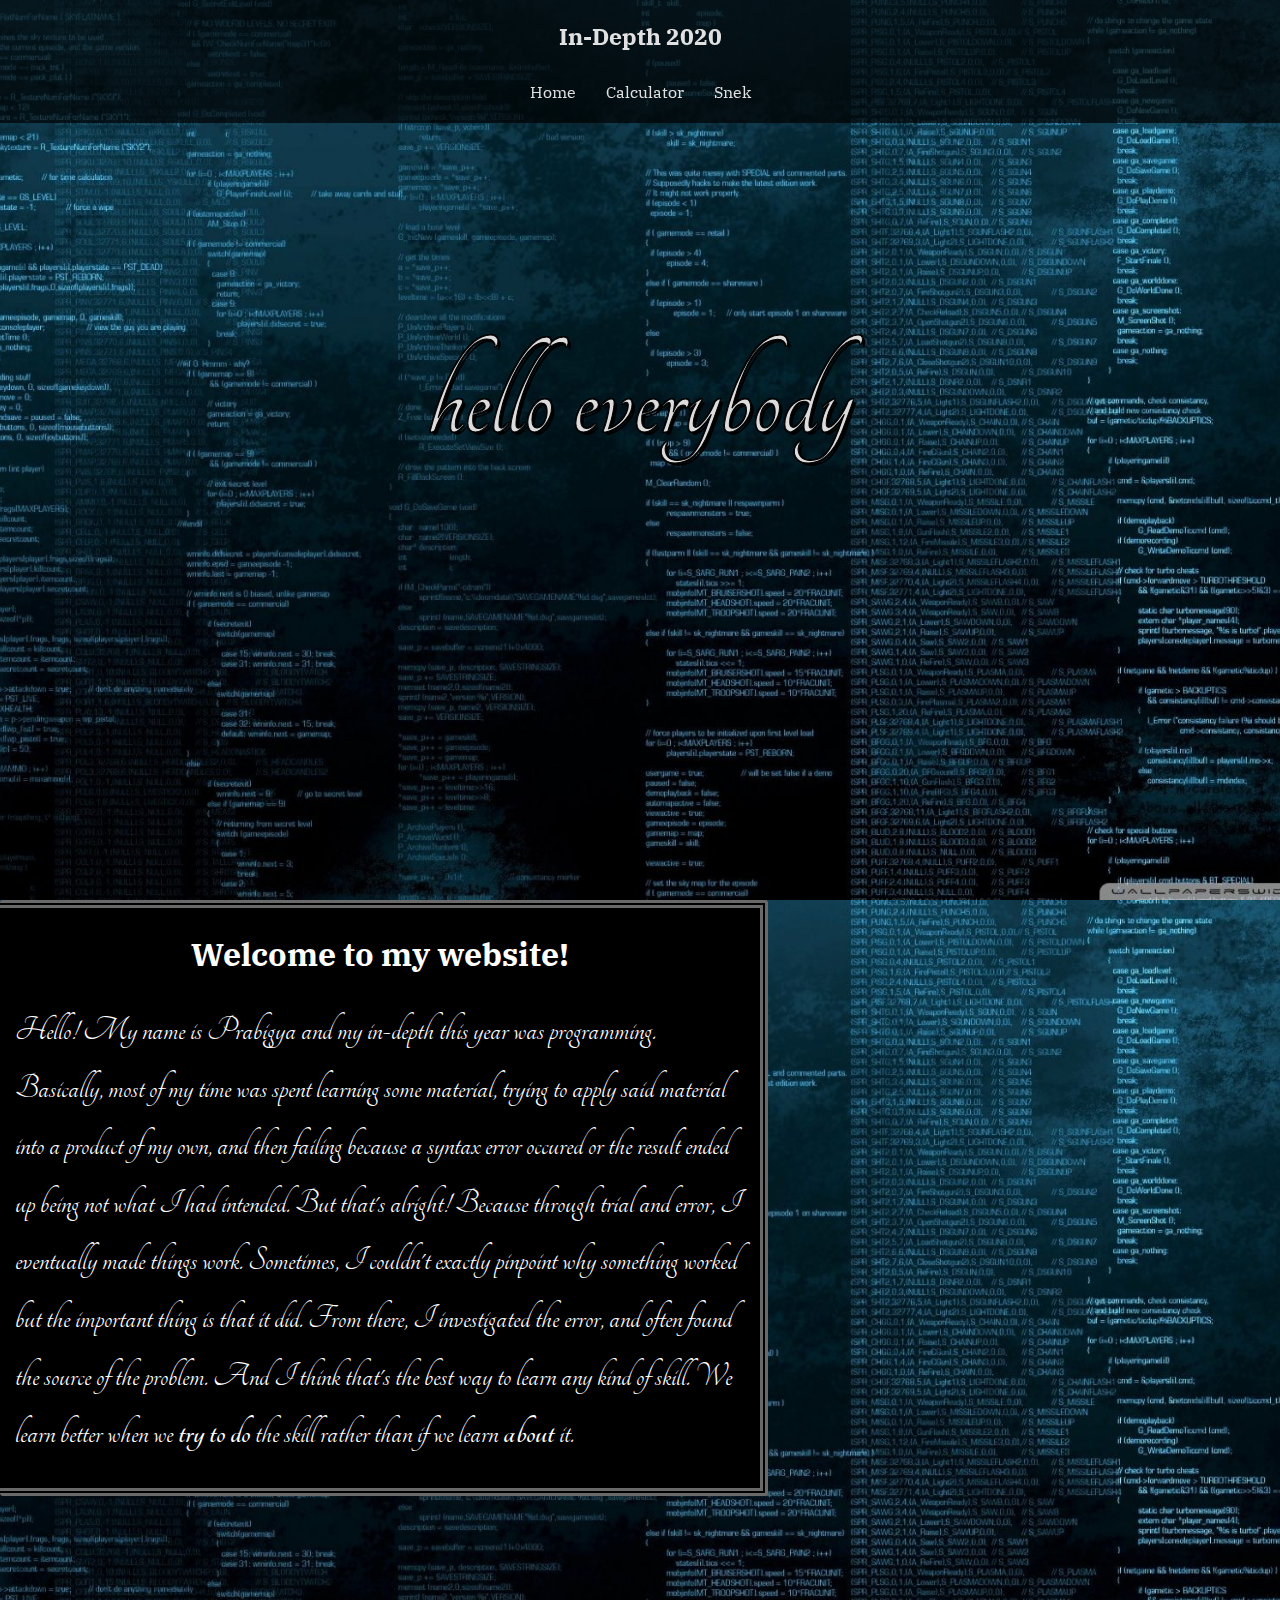
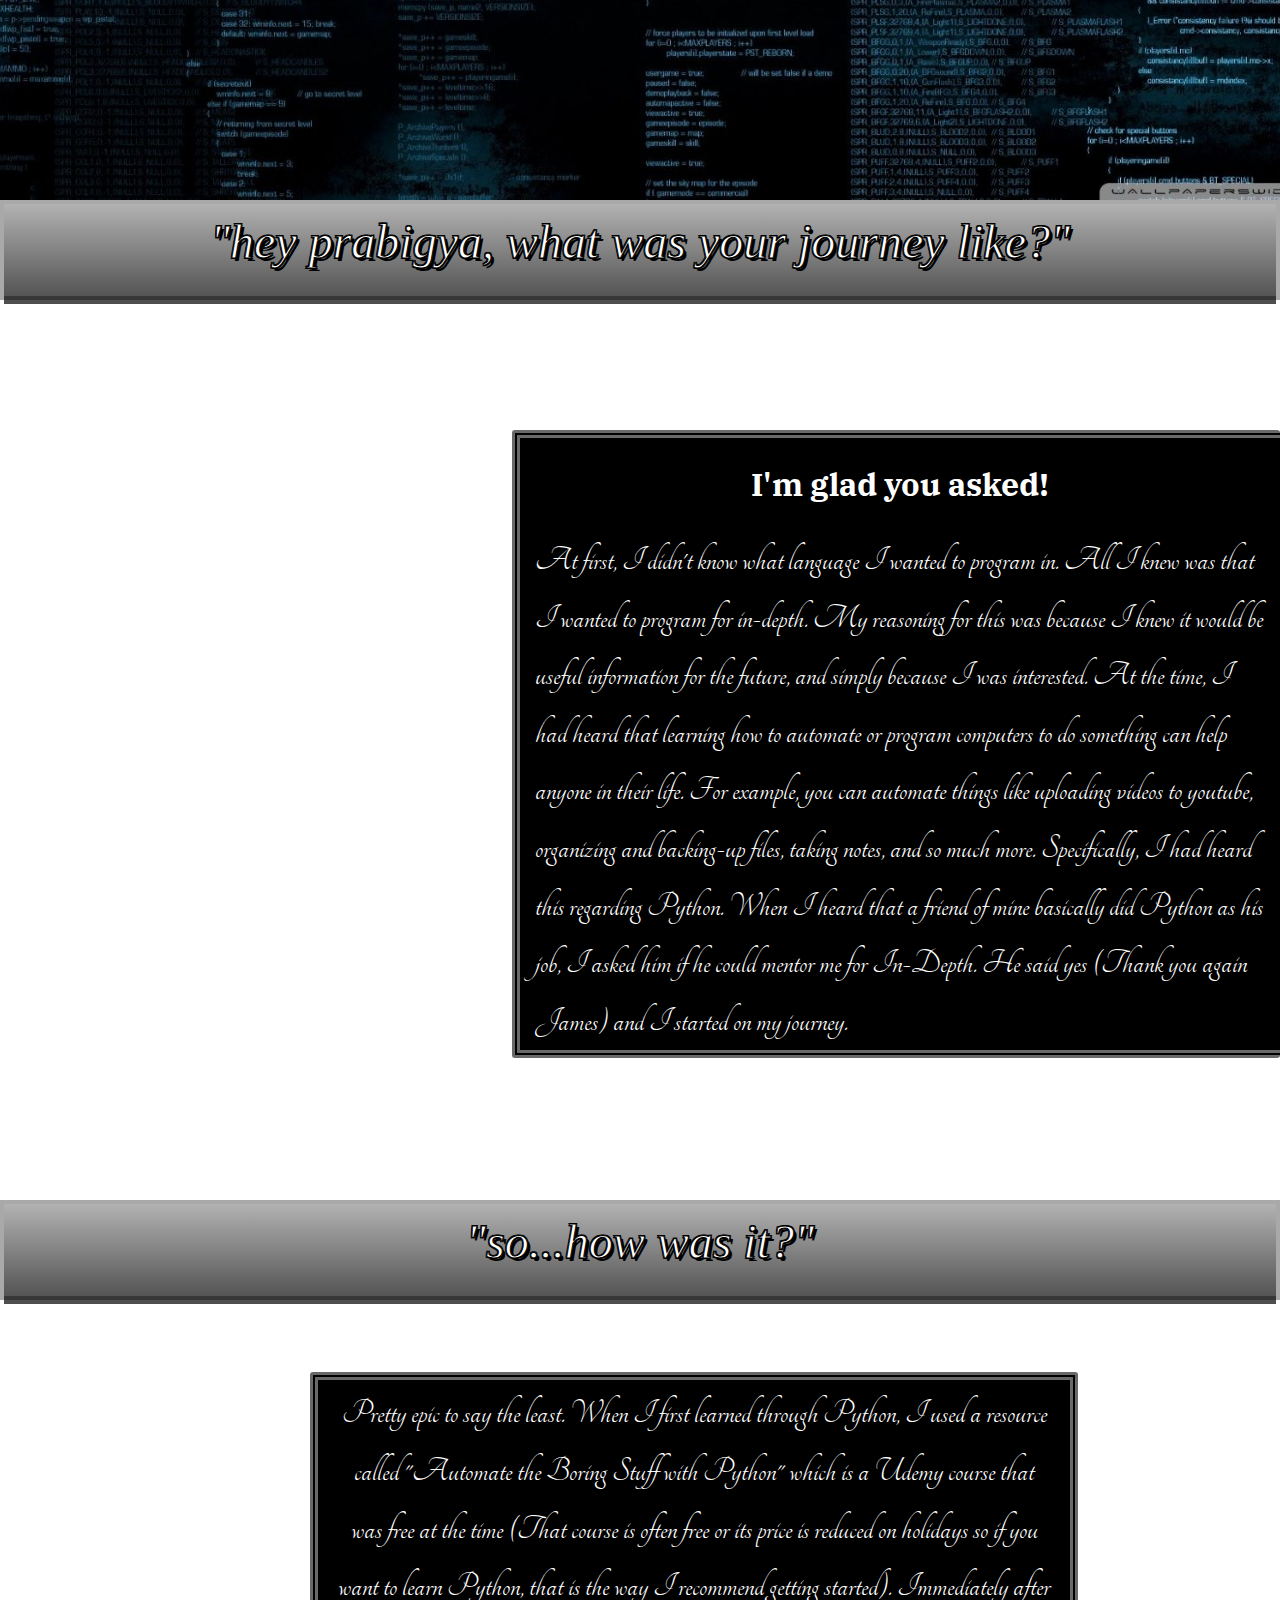
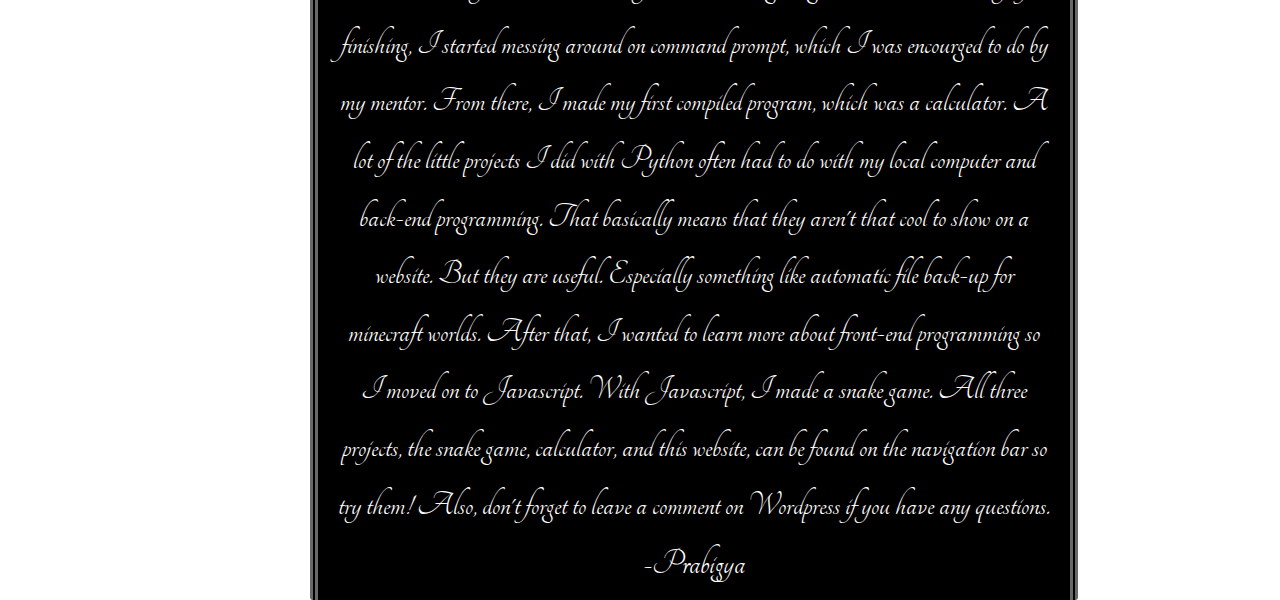
<file: index.html>
<!doctype html>
<html>
<head>
    <link rel = "stylesheet"
          type= "text/css"
          href= "stylesheets.css">
    
    <script src= "scripts.js"></script>
    
    <meta name="viewport" content="width=device-width, initial-scale=1">
    <title>Prabigya's In-Depth 2020</title>
    <link href="https://fonts.googleapis.com/css?family=IBM+Plex+Serif&display=swap"           rel="stylesheet">
    <link rel="stylesheet"
          href="https://fonts.googleapis.com/css?family=Tangerine">
    <link rel="icon" href="myicon.png">
    
</head>
<body>
    
    <header id="bang" class="header">
		<h1 class="logo"><a href="index.html">In-Depth 2020</a></h1>
      <ul class="main-nav">
          <li><a href="index.html">Home</a></li>
          <li><a href="calculator.html">Calculator</a></li>
          <li><a href="snek.html">Snek</a></li>
      </ul>
	</header> 


    <div id="pow" class="foregroundpicture">
        <div class="optext"> hello everybody</div>
    </div>

<div>
    <div class="parallax">
    </div>
 </div>
    
    
<div class="leftboxes">
  <h1 style="text-align: center">Welcome to my website!</h1>
    <div style="font-size: 36px; font-family: 'Tangerine'">
            
     Hello! My name is Prabigya and my in-depth this year was programming. Basically, most of my time was spent learning some material, trying to apply said material into a product of my own, and then failing because a syntax error occured or the result ended up being not what I had intended. But that's alright! Because through trial and error, I eventually made things work. Sometimes, I couldn't exactly pinpoint why something worked but the important thing is that it did. From there, I investigated the error, and often found the source of the problem. And I think that's the best way to learn any kind of skill. We learn better when we <span style="font-weight: 600;">try to do</span> the skill rather than if we learn <span style="font-weight: 600;">about</span> it. 
    </div> 
    <br>
</div>

<div class="parallax"></div>
    
 <div class="nani">
     <div class="nani1">
        "hey prabigya, what was your journey like?"
     </div>
    <br><br><br><br>
    </div>
     <div class="rightboxes">
         <h1 style="text-align: center">I'm glad you asked!</h1>
           <div style="font-size: 36px; font-family: 'Tangerine'">    
         At first, I didn't know what language I wanted to program in. All I knew was that I wanted to program for in-depth. My reasoning for this was because I knew it would be useful information for the future, and simply because I was interested. At the time, I had heard that learning how to automate or program computers to do something can help anyone in their life. For example, you can automate things like uploading videos to youtube, organizing and backing-up files, taking notes, and so much more. Specifically, I had heard this regarding Python. When I heard that a friend of mine basically did Python as his job, I asked him if he could mentor me for In-Depth. He said yes (Thank you again James) and I started on my journey.
        </div>
    </div>
    
    <div class="parallax1"></div>
    
 <div class="nani">
     <div class="nani1">
        "so...how was it?"
     </div>
     <br><br><br><br>
    </div>

    <div class="foregroundpicture1">
     <div class="midboxes" >
     <div style="font-size: 36px; font-family: 'Tangerine';">    
       Pretty epic to say the least. When I first learned through Python, I used a resource called "Automate the Boring Stuff with Python" which is a Udemy course that was free at the time (That course is often free or its price is reduced on holidays so if you want to learn Python, that is the way I recommend getting started). Immediately after finishing, I started messing around on command prompt, which I was encourged to do by my mentor. From there, I made my first compiled program, which was a calculator. A lot of the little projects I did with Python often had to do with my local computer and back-end programming. That basically means that they aren't that cool to show on a website. But they are useful. Especially something like automatic file back-up for minecraft worlds. After that, I wanted to learn more about front-end programming so I moved on to Javascript. With Javascript, I made a snake game. All three projects, the snake game, calculator, and this website, can be found on the navigation bar so try them! Also, don't forget to leave a comment on Wordpress if you have any questions.
         <br>
         <span style="font-size: 38px; ">-Prabigya</span>
        </div>
    </div>
    </div>
    
   
</body>
</html>
</file>
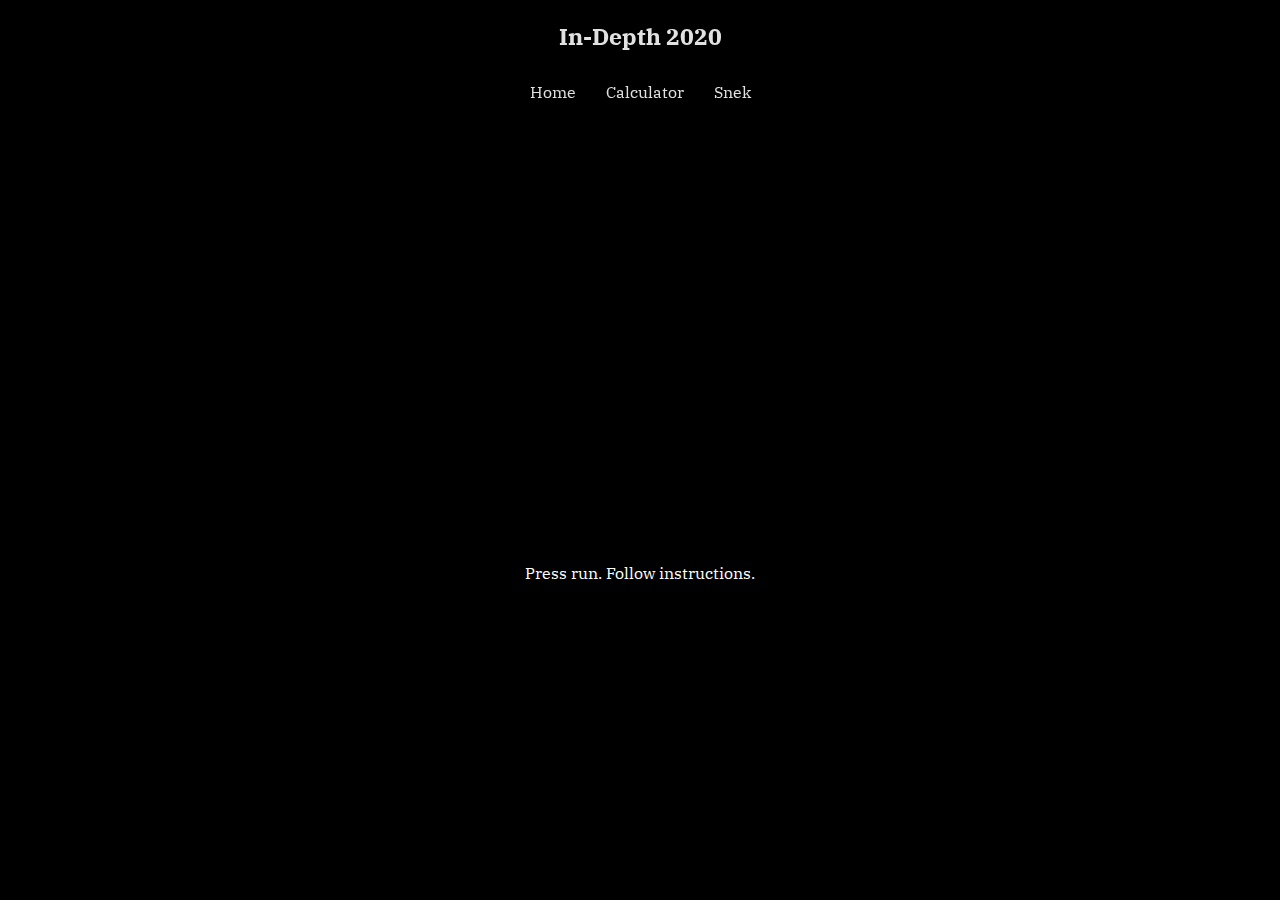
<file: calculator.html>
<!doctype html>
<html>
<head>
    <link rel = "stylesheet"
          type= "text/css"
          href= "stylesheets.css">
    
    <script src= "scripts.js"></script>
    
    <meta name="viewport" content="width=device-width, initial-scale=1">
    <title>Prabigya's Snek Game</title>
    <link href="https://fonts.googleapis.com/css?family=IBM+Plex+Serif&display=swap"           rel="stylesheet">
    <link rel="stylesheet"
          href="https://fonts.googleapis.com/css?family=Tangerine">
    <link rel="icon" href="myicon.png">
    
</head>
<body style="background-color: black">
    
    <header id="bang" class="header">
		<h1 class="logo"><a href="index.html">In-Depth 2020</a></h1>
      <ul class="main-nav">
          <li><a href="index.html">Home</a></li>
          <li><a href="calculator.html">Calculator</a></li>
          <li><a href="snek.html">Snek</a></li>
      </ul>
	</header> 
    <br><br><br><br><br><br>
    
    <iframe height="400px" width="80%" src="https://repl.it/repls/GullibleSmugAstronomy?lite=true" scrolling="no" frameborder="no" allowtransparency="true" allowfullscreen="true" sandbox="allow-forms allow-pointer-lock allow-popups allow-same-origin allow-scripts allow-modals"></iframe>
    
    <div style="text-align: center; color: white;">
    Press run. Follow instructions.
    </div>


</body>
</html>
</file>
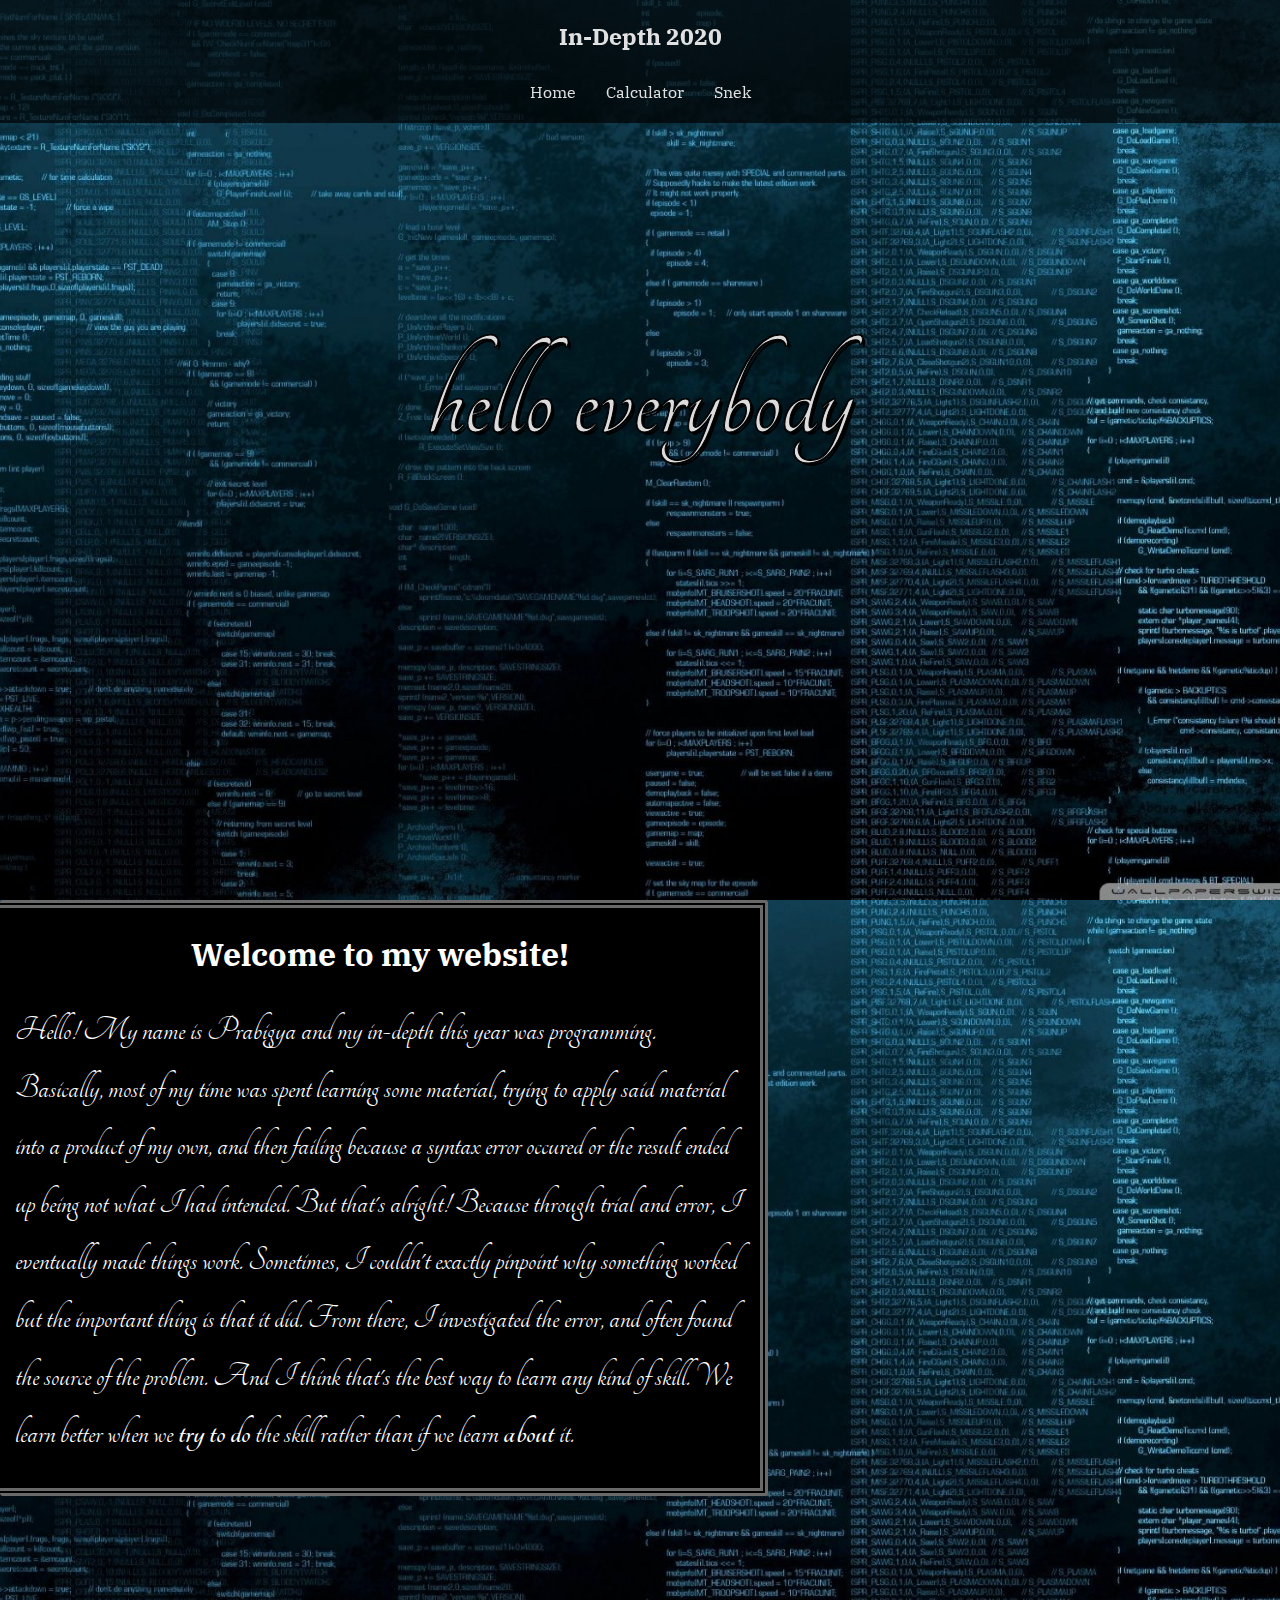
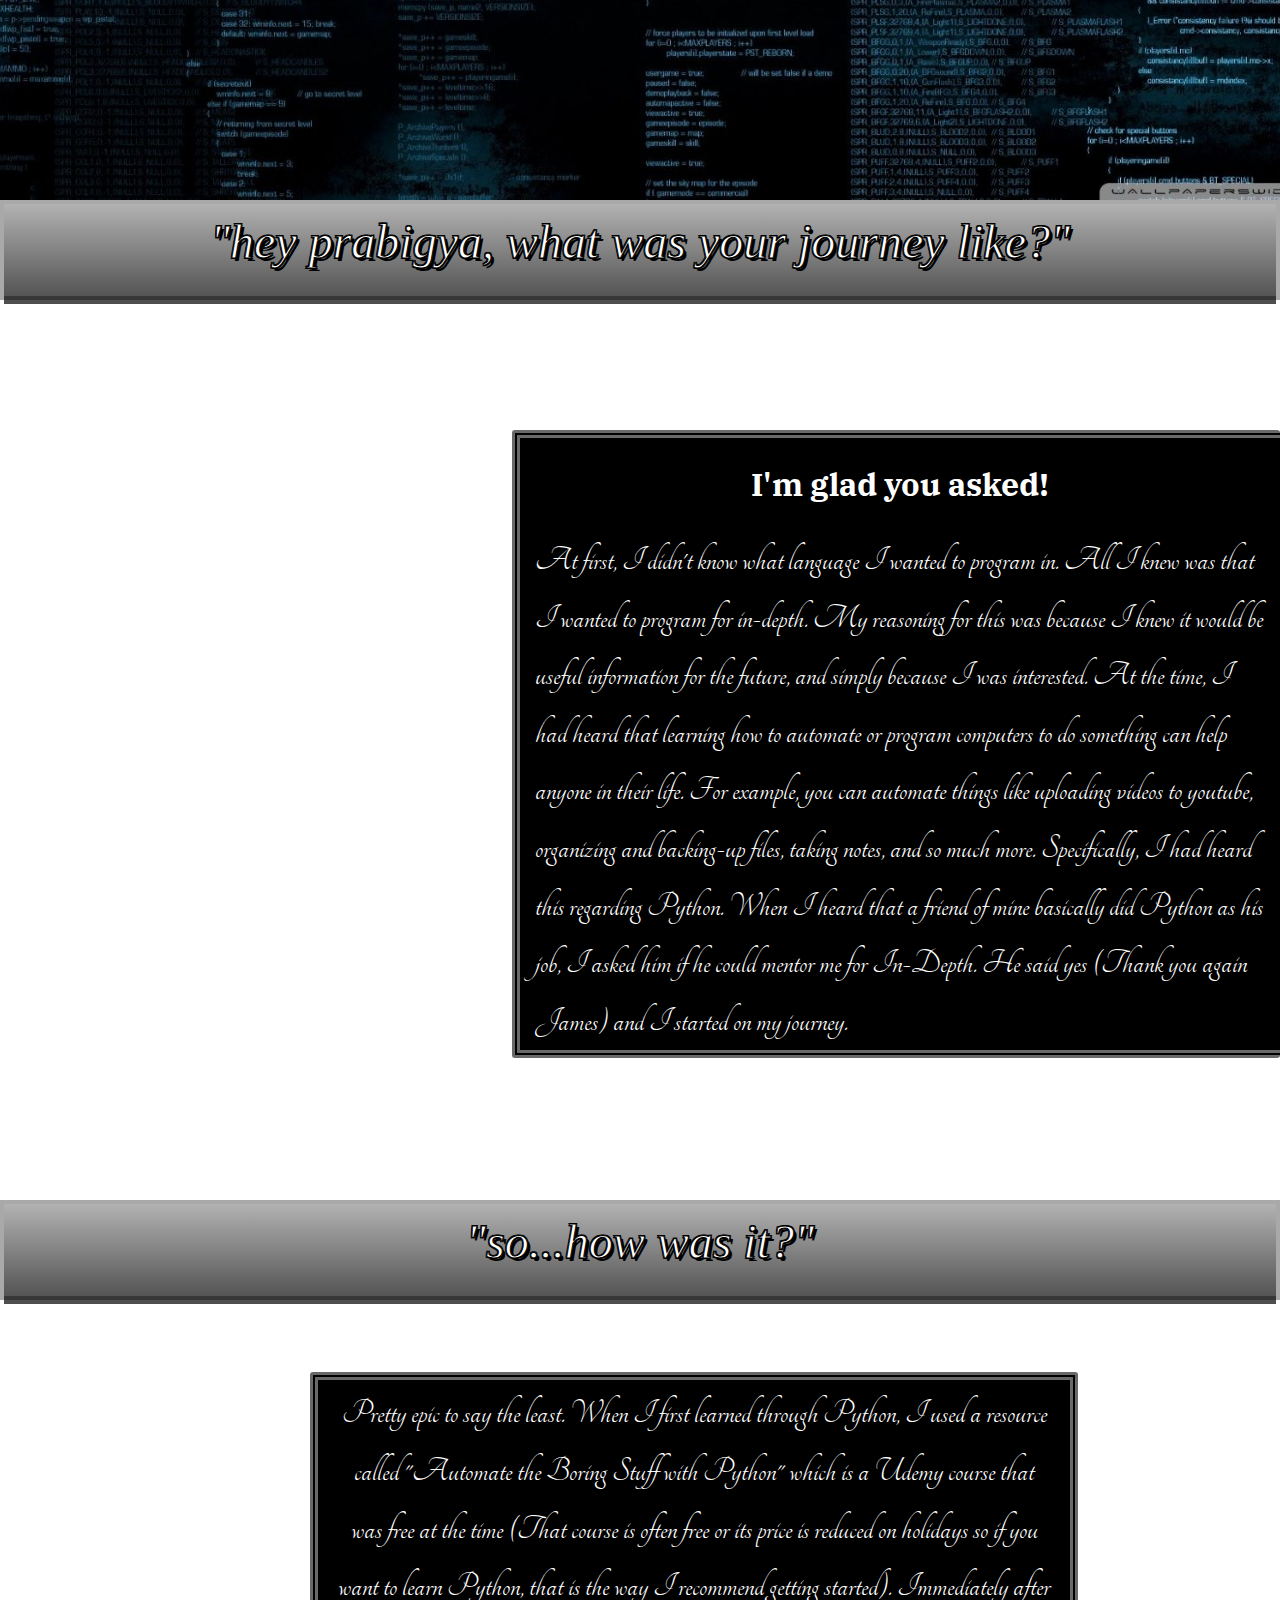
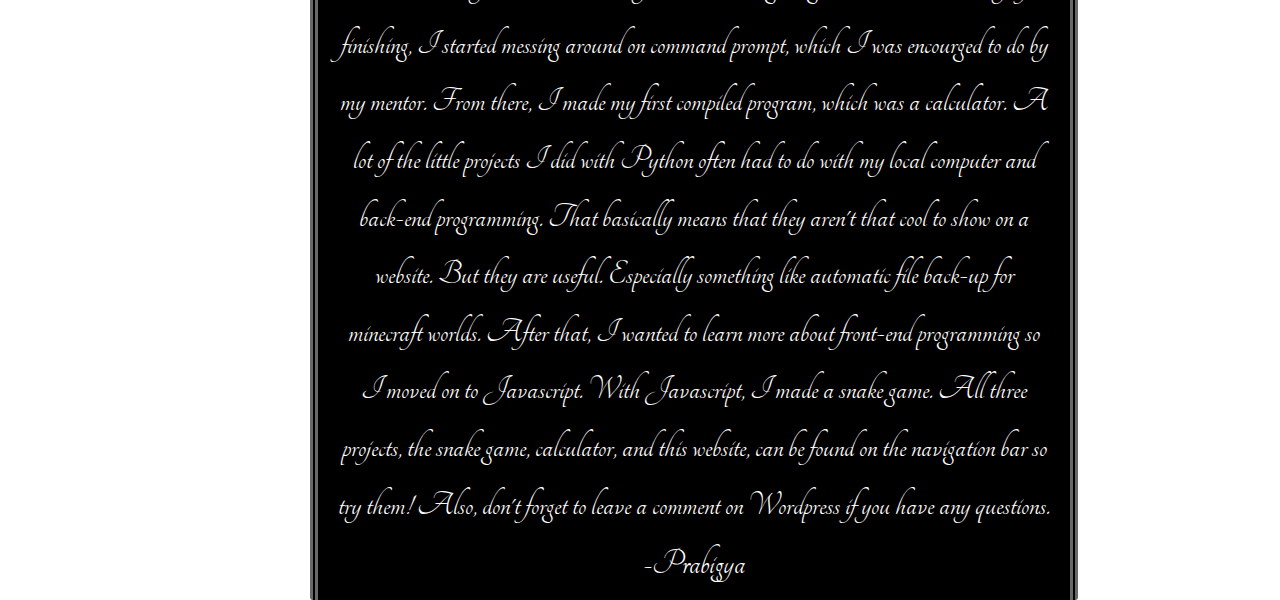
<file: main.html>
<!doctype html>
<html>
<head>
    <link rel = "stylesheet"
          type= "text/css"
          href= "stylesheets.css">
    
    <script src= "scripts.js"></script>
    
    <meta name="viewport" content="width=device-width, initial-scale=1">
    <title>Prabigya's In-Depth 2020</title>
    <link href="https://fonts.googleapis.com/css?family=IBM+Plex+Serif&display=swap"           rel="stylesheet">
    <link rel="stylesheet"
          href="https://fonts.googleapis.com/css?family=Tangerine">
    <link rel="icon" href="myicon.png">
    
</head>
<body>
    
    <header id="bang" class="header">
		<h1 class="logo"><a href="main.html">In-Depth 2020</a></h1>
      <ul class="main-nav">
          <li><a href="main.html">Home</a></li>
          <li><a href="calculator.html">Calculator</a></li>
          <li><a href="snek.html">Snek</a></li>
      </ul>
	</header> 


    <div id="pow" class="foregroundpicture">
        <div class="optext"> hello everybody</div>
    </div>

<div>
    <div class="parallax">
    </div>
 </div>
    
    
<div class="leftboxes">
  <h1 style="text-align: center">Welcome to my website!</h1>
    <div style="font-size: 36px; font-family: 'Tangerine'">
            
     Hello! My name is Prabigya and my in-depth this year was programming. Basically, most of my time was spent learning some material, trying to apply said material into a product of my own, and then failing because a syntax error occured or the result ended up being not what I had intended. But that's alright! Because through trial and error, I eventually made things work. Sometimes, I couldn't exactly pinpoint why something worked but the important thing is that it did. From there, I investigated the error, and often found the source of the problem. And I think that's the best way to learn any kind of skill. We learn better when we <span style="font-weight: 600;">try to do</span> the skill rather than if we learn <span style="font-weight: 600;">about</span> it. 
    </div> 
    <br>
</div>

<div class="parallax"></div>
    
 <div class="nani">
     <div class="nani1">
        "hey prabigya, what was your journey like?"
     </div>
    <br><br><br><br>
    </div>
     <div class="rightboxes">
         <h1 style="text-align: center">I'm glad you asked!</h1>
           <div style="font-size: 36px; font-family: 'Tangerine'">    
         At first, I didn't know what language I wanted to program in. All I knew was that I wanted to program for in-depth. My reasoning for this was because I knew it would be useful information for the future, and simply because I was interested. At the time, I had heard that learning how to automate or program computers to do something can help anyone in their life. For example, you can automate things like uploading videos to youtube, organizing and backing-up files, taking notes, and so much more. Specifically, I had heard this regarding Python. When I heard that a friend of mine basically did Python as his job, I asked him if he could mentor me for In-Depth. He said yes (Thank you again James) and I started on my journey.
        </div>
    </div>
    
    <div class="parallax1"></div>
    
 <div class="nani">
     <div class="nani1">
        "so...how was it?"
     </div>
     <br><br><br><br>
    </div>

    <div class="foregroundpicture1">
     <div class="midboxes" >
     <div style="font-size: 36px; font-family: 'Tangerine';">    
       Pretty epic to say the least. When I first learned through Python, I used a resource called "Automate the Boring Stuff with Python" which is a Udemy course that was free at the time (That course is often free or its price is reduced on holidays so if you want to learn Python, that is the way I recommend getting started). Immediately after finishing, I started messing around on command prompt, which I was encourged to do by my mentor. From there, I made my first compiled program, which was a calculator. A lot of the little projects I did with Python often had to do with my local computer and back-end programming. That basically means that they aren't that cool to show on a website. But they are useful. Especially something like automatic file back-up for minecraft worlds. After that, I wanted to learn more about front-end programming so I moved on to Javascript. With Javascript, I made a snake game. All three projects, the snake game, calculator, and this website, can be found on the navigation bar so try them! Also, don't forget to leave a comment on Wordpress if you have any questions.
         <br>
         <span style="font-size: 38px; ">-Prabigya</span>
        </div>
    </div>
    </div>
    
   
</body>
</html>
</file>
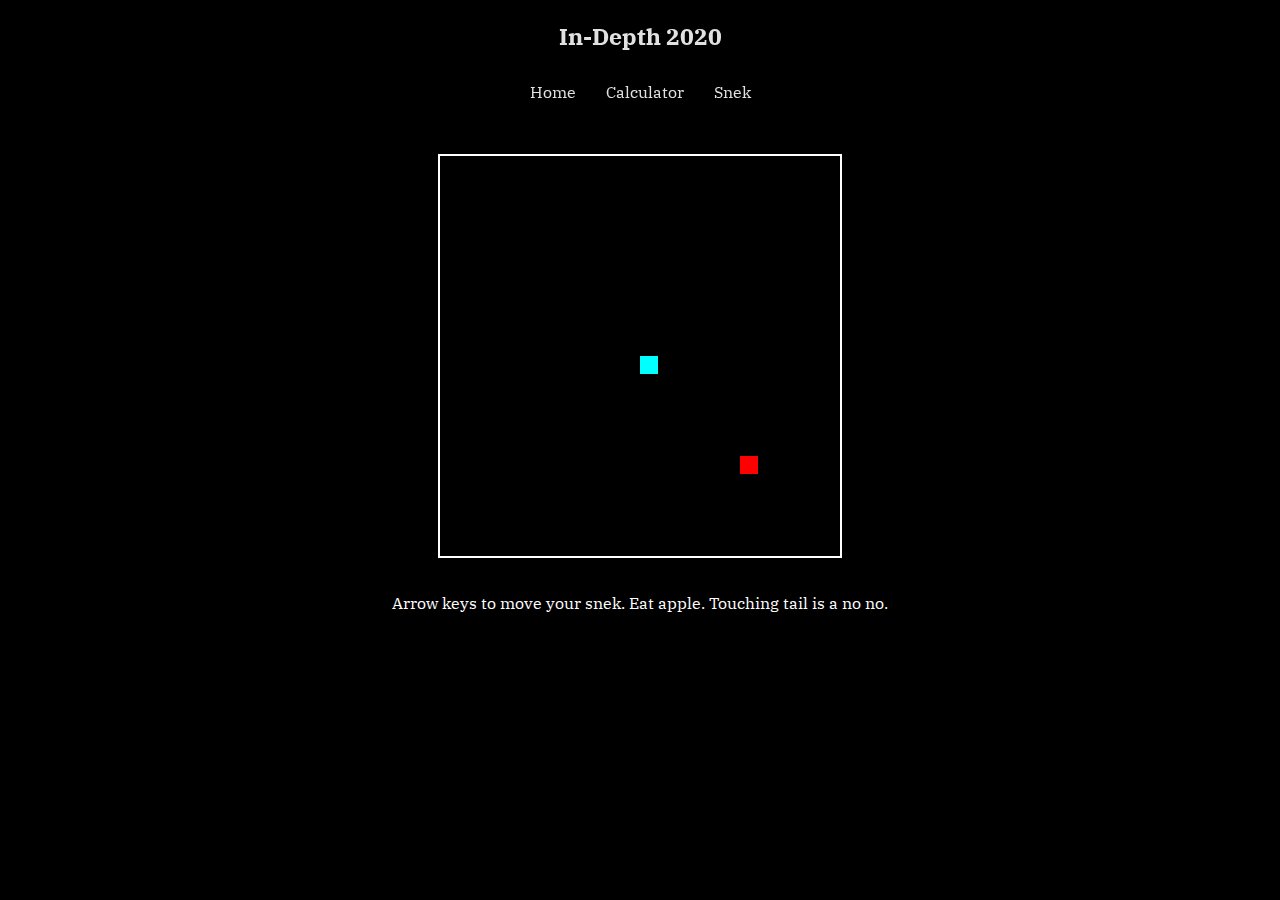
<file: snek.html>
<!doctype html>
<html>
<head>
    <link rel = "stylesheet"
          type= "text/css"
          href= "stylesheets.css">
    
    <script src= "scripts.js"></script>
    
    <meta name="viewport" content="width=device-width, initial-scale=1">
    <title>Prabigya's Snek Game</title>
    <link href="https://fonts.googleapis.com/css?family=IBM+Plex+Serif&display=swap"           rel="stylesheet">
    <link rel="stylesheet"
          href="https://fonts.googleapis.com/css?family=Tangerine">
    <link rel="icon" href="myicon.png">
    
</head>
<body style="background-color: black">
    
    <header id="bang" class="header">
		<h1 class="logo"><a href="index.html">In-Depth 2020</a></h1>
      <ul class="main-nav">
          <li><a href="index.html">Home</a></li>
          <li><a href="calculator.html">Calculator</a></li>
          <li><a href="snek.html">Snek</a></li>
      </ul>
	</header> 
    <br><br><br><br><br><br>
    <canvas id="gc" width="400" height="400"></canvas>
    <br><br>
    <div style="color: white; text-align: center;">
    Arrow keys to move your snek.
    Eat apple.
    Touching tail is a no no.
    </div>


</body>
</html>
</file>
<file: stylesheets.css>
div{ 
    display: block;
}

body, html {
  height: 100%;
  width: 100%;
}


body {

margin: auto;
color: black;
text-align: center;
font-family: 'IBM Plex Serif',serif;
}


.food {
background-color: black;
color: white;
margin: auto;
padding: 100;
width: 85%;
height: 10%;
background-image: linear-gradient(rgba(255,255,255,0), rgba(255,255,255,.3), rgba(255,255,255,1));
}


.parallax {
  background-image: url(wow.jpg);
  height: 100%; 
  background-attachment: fixed;
  background-position: center;
  background-repeat: no-repeat;
  background-size: cover;
}

.parallax1 {
  background-image: url(background.jpeg);
  height: 100%; 
  background-attachment: fixed;
  background-position: center;
  background-repeat: no-repeat;
  background-size: cover;
}

.parallax2 {
  background-image: url(food10.jpg);
  height: 100%; 
  background-attachment: fixed;
  background-position: center;
  background-repeat: no-repeat;
  background-size: cover;
  z-index: -3; 
  position: relative;  
}


.foregroundpicture{
  background-image: url(wow.jpg);
  height: 100%; 
  background-attachment: fixed;
  background-position: center;
  background-repeat: no-repeat;
  background-size: cover;
  z-index: -3; 
}

.foregroundpicture1{
  background-image: url(1a.jpg);
  height: 100%; 
  background-attachment: fixed;
  background-position: center;
  background-repeat: no-repeat;
  background-size: cover;
  z-index: -3; 
  position: relative;   
}

.foregroundpicture p{
  z-index: 1;
}

.foregroundpicture1 p{
  z-index: 1;
}

.midbox{
    width: 60%;
    background-color: black;
    text-align: center;
    color: white;
    margin: 0;
    padding: 5px 20px;
    border-width: 8px;
    border-style: double;
    border-radius: 3PX;
    border-color: dimgray;
    position: absolute;
    z-index: 1;
    top: 50%;
    left: 50%;
    transform: translate(-50%, -50%);
    font-size: 36px; 
    font-family: 'Tangerine';
}

.optext {
 text-align: center;
 font-size: 128px;
 font-family: 'Tangerine' , cursive;
 margin-top: 0;
 padding-top: 300px;
 -webkit-text-stroke: 1px black;
   color: gainsboro;
   text-shadow:
       3px 3px 0 #000,
       -1px -1px 0 #000,  
       1px -1px 0 #000,
       -1px 1px 0 #000,
       1px 1px 0 #000;
}

@media only screen and (max-device-width: 1366px) {
  
    .parallax {
    background-attachment: scroll;
  }
}

.leftboxes {
    width: 60%;
    height: auto;
    background-color: black;
    text-align: left;
    color: white;
    margin: 0;
    border-radius: 3PX;
    border-color: dimgray;
    padding: 0px 15px;
    float: left;
    border-width: 8px;
    border-left-width: 0px;
    border-style: double;
    position: absolute;
    
}


.rightboxes {
    width: 60%;
    height: auto;
    background-color: black;
    text-align: left;
    color: white;
    border-radius: 3PX;
    border-color: dimgray;
    padding: 0px 15px;
    float: right;
    border-width: 8px;
    border-right-width: 0px;
    border-style: double;
    margin-top: 130px;
}


.midboxes {
    width: 60%;
    background-color: black;
    text-align: center;
    color: white;
    margin: 0;
    float: left;
    padding: 5px 20px;
    border-width: 8px;
    border-bottom-width: 0px;
    border-style: double;
    border-radius: 3PX;
    border-color: dimgray;
    bottom: 0;
    position: absolute;
    transform: translate(310px, 0px)
}
.nani {
    background-size: cover;
    width: 100%;
    font-family: comic sans ms;
    background-image: url(pic.JPG);
    font-style: italic;
    margin: 0px;
    height: 100px;
    text-align: center;
    background-attachment: fixed;
    background-position: center;
    background-repeat: no-repeat;
    font-size: 48PX;
    position: relative;
    border-color: darkgray;
    border-style: solid;
    border-width: 4px;
}

.nani1 {
     background-image: linear-gradient(rgba(0,0,0,.3), rgba(0,0,0,.5), rgba(0,0,0,.7));
     position: absolute;
     width: inherit;
     height: inherit;
     margin: inherit;
     padding: inherit;
     -webkit-text-stroke: 1px black;
    color: white;
    text-shadow:
       3px 3px 0 #000,
     -1px -1px 0 #000,  
      1px -1px 0 #000,
      -1px 1px 0 #000,
       1px 1px 0 #000;


    
}

* {
	box-sizing: border-box;
}
body {
	line-height: 1.6;
	margin: 0;
	min-height: 100vh;
}
ul {
  margin: 0;
  padding: 0;
  list-style: none;
}


h2,
h3,
a {
	color: rgba(225,225,225,1);
}

a {
	text-decoration: none;
}



.logo {
	margin: 0;
	font-size: 1.45em;
}

.main-nav {
	margin-top: 5px;
    font-size: 1em;

}
.logo a,
.main-nav a {
	padding: 10px 15px;
	text-align: center;
	display: block;
}

.main-nav a {
	
	font-size: .99em;
    transition: all 0.5s ease;
}

.main-nav a:hover {
	color: rgba(255,255,255,1);
}




.header {
	padding-top: .5em;
	padding-bottom: .5em;
	
	background-color: rgba(0,0,0,0.7);
	
    position: fixed;
    z-index: 1000;
}


@media (min-width: 769px) {
	.header,
	.main-nav {
		display: flex;
	}
	.header {
		flex-direction: column;
		align-items: center;
        
    }
    .header{
	    width: 100%;
		margin: 0 auto;
		transition: 1s;
	}
	}

.scrolled {
    
        flex-direction: row !important;
		justify-content: space-between !important;
        align-items: stretch !important;
}

.element {
  height: 250px;
  width: 75px;
  margin: 0 auto;
  background-color: red;
  animation-name: stretch;
  animation-duration: 4s; 
  animation-timing-function: ease;
  animation-delay: 0;
  animation-direction: alternate;
  animation-iteration-count: infinite;
  animation-fill-mode: both;
  animation-play-state: running;
}

@keyframes stretch {
  0% {
    transform: scale(-0.5);
    background-color: #ff4500;
    border-radius: 100%;
    }

 50% {
    
    background-color: salmon;
  }
 
      
 100% {
    transform: scale(3);
    background-color: #F9906F;
    border-radius: 100%;
}
}

a {
    text-align: center
}

::-webkit-scrollbar-track {
  background-color: black;
}

::-webkit-scrollbar {
  width: 4px;
}
::-webkit-scrollbar-thumb {
  background: rgba(255,0,0,1)
}
::-webkit-scrollbar-thumb:hover {
  background: RGBA(255,100,30,1);
}

table, th, td {
  border: 1px solid white;
  border-collapse: collapse;
  text-align: center;
    
}
th, td {
  padding: 15px;
}

table {
  
  width: 100%;
}


ol li{
    
font-size: 26px;
font-family: 'IBM Plex Serif',serif; 
}

canvas {
    border-color: white;
    border-width: 2px;
    border-style: double;
}
</file>
